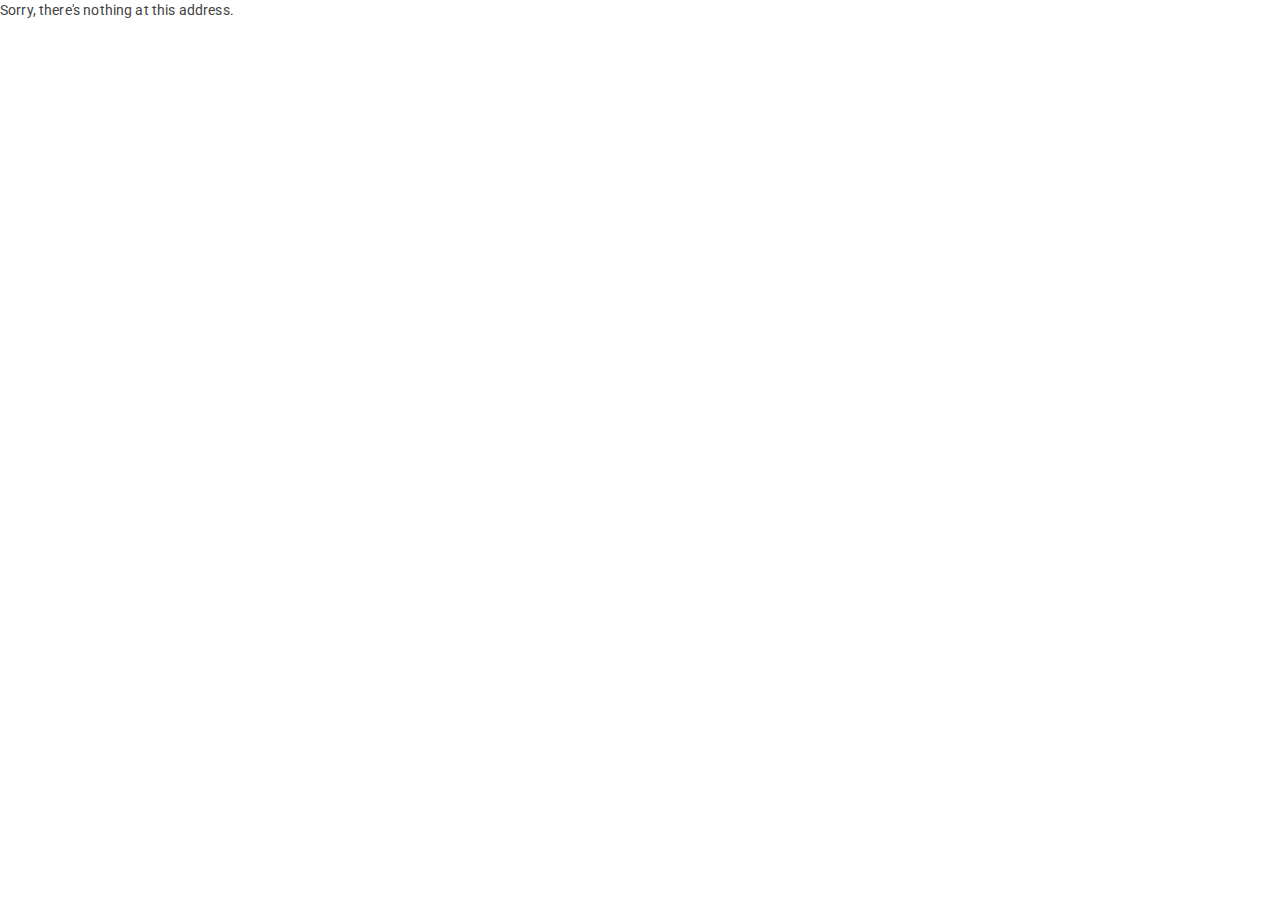
<file: index.html>
<!DOCTYPE html>
<html lang="en">

<head>
    <meta charset="utf-8" />
    <meta name="viewport" content="width=device-width, initial-scale=1.0" />
    <title>Chameleon.Client</title>
    <base href="/" />
    <link rel="stylesheet" href="css/bootstrap/bootstrap.min.css" />
    <link rel="stylesheet" href="css/app.css" />
    <link rel="icon" type="image/png" href="favicon.png" />
    <link href="https://fonts.googleapis.com/css?family=Roboto:300,400,500,700&display=swap" rel="stylesheet" />
    <link href="_content/MudBlazor/MudBlazor.min.css" rel="stylesheet" />
    <link href="Chameleon.Client.styles.css" rel="stylesheet" />
    <link href="manifest.webmanifest" rel="manifest" />
    <link rel="apple-touch-icon" sizes="192x192" href="icon-192.png" />
</head>

<body>
    <div id="app">
        <svg class="loading-progress">
            <circle r="40%" cx="50%" cy="50%" />
            <circle r="40%" cx="50%" cy="50%" />
        </svg>
        <div class="loading-progress-text"></div>
    </div>

    <div id="blazor-error-ui">
        An unhandled error has occurred.
        <a href="" class="reload">Reload</a>
        <a class="dismiss">🗙</a>
    </div>
    <script src="_content/MudBlazor/MudBlazor.min.js"></script>
    <script src="_framework/blazor.webassembly.js"></script>
    <script>navigator.serviceWorker.register('service-worker.js');</script>
</body>

</html>
</file>
<file: css/app.css>
html, body {
    font-family: 'Helvetica Neue', Helvetica, Arial, sans-serif;
}

h1:focus {
    outline: none;
}

a, .btn-link {
    color: #0071c1;
}

.btn-primary {
    color: #fff;
    background-color: #1b6ec2;
    border-color: #1861ac;
}

.btn:focus, .btn:active:focus, .btn-link.nav-link:focus, .form-control:focus, .form-check-input:focus {
  box-shadow: 0 0 0 0.1rem white, 0 0 0 0.25rem #258cfb;
}

.content {
    padding-top: 1.1rem;
}

.valid.modified:not([type=checkbox]) {
    outline: 1px solid #26b050;
}

.invalid {
    outline: 1px solid red;
}

.validation-message {
    color: red;
}

#blazor-error-ui {
    background: lightyellow;
    bottom: 0;
    box-shadow: 0 -1px 2px rgba(0, 0, 0, 0.2);
    display: none;
    left: 0;
    padding: 0.6rem 1.25rem 0.7rem 1.25rem;
    position: fixed;
    width: 100%;
    z-index: 1000;
}

    #blazor-error-ui .dismiss {
        cursor: pointer;
        position: absolute;
        right: 0.75rem;
        top: 0.5rem;
    }

.blazor-error-boundary {
    background: url([data-uri]) no-repeat 1rem/1.8rem, #b32121;
    padding: 1rem 1rem 1rem 3.7rem;
    color: white;
}

    .blazor-error-boundary::after {
        content: "An error has occurred."
    }

.loading-progress {
    position: relative;
    display: block;
    width: 8rem;
    height: 8rem;
    margin: 20vh auto 1rem auto;
}

    .loading-progress circle {
        fill: none;
        stroke: #e0e0e0;
        stroke-width: 0.6rem;
        transform-origin: 50% 50%;
        transform: rotate(-90deg);
    }

        .loading-progress circle:last-child {
            stroke: #1b6ec2;
            stroke-dasharray: calc(3.141 * var(--blazor-load-percentage, 0%) * 0.8), 500%;
            transition: stroke-dasharray 0.05s ease-in-out;
        }

.loading-progress-text {
    position: absolute;
    text-align: center;
    font-weight: bold;
    inset: calc(20vh + 3.25rem) 0 auto 0.2rem;
}

    .loading-progress-text:after {
        content: var(--blazor-load-percentage-text, "Loading");
    }

code {
    color: #c02d76;
}
</file>
<file: Chameleon.Client.styles.css>
/* /Layout/MainLayout.razor.rz.scp.css */
.page[b-7z0qnoozlu] {
    position: relative;
    display: flex;
    flex-direction: column;
}

main[b-7z0qnoozlu] {
    flex: 1;
}

.sidebar[b-7z0qnoozlu] {
    background-image: linear-gradient(180deg, rgb(5, 39, 103) 0%, #3a0647 70%);
}

.top-row[b-7z0qnoozlu] {
    background-color: #f7f7f7;
    border-bottom: 1px solid #d6d5d5;
    justify-content: flex-end;
    height: 3.5rem;
    display: flex;
    align-items: center;
}

    .top-row[b-7z0qnoozlu]  a, .top-row[b-7z0qnoozlu]  .btn-link {
        white-space: nowrap;
        margin-left: 1.5rem;
        text-decoration: none;
    }

    .top-row[b-7z0qnoozlu]  a:hover, .top-row[b-7z0qnoozlu]  .btn-link:hover {
        text-decoration: underline;
    }

    .top-row[b-7z0qnoozlu]  a:first-child {
        overflow: hidden;
        text-overflow: ellipsis;
    }

@media (max-width: 640.98px) {
    .top-row[b-7z0qnoozlu] {
        justify-content: space-between;
    }

    .top-row[b-7z0qnoozlu]  a, .top-row[b-7z0qnoozlu]  .btn-link {
        margin-left: 0;
    }
}

@media (min-width: 641px) {
    .page[b-7z0qnoozlu] {
        flex-direction: row;
    }

    .sidebar[b-7z0qnoozlu] {
        width: 250px;
        height: 100vh;
        position: sticky;
        top: 0;
    }

    .top-row[b-7z0qnoozlu] {
        position: sticky;
        top: 0;
        z-index: 1;
    }

    .top-row.auth[b-7z0qnoozlu]  a:first-child {
        flex: 1;
        text-align: right;
        width: 0;
    }

    .top-row[b-7z0qnoozlu], article[b-7z0qnoozlu] {
        padding-left: 2rem !important;
        padding-right: 1.5rem !important;
    }
}
</file>
